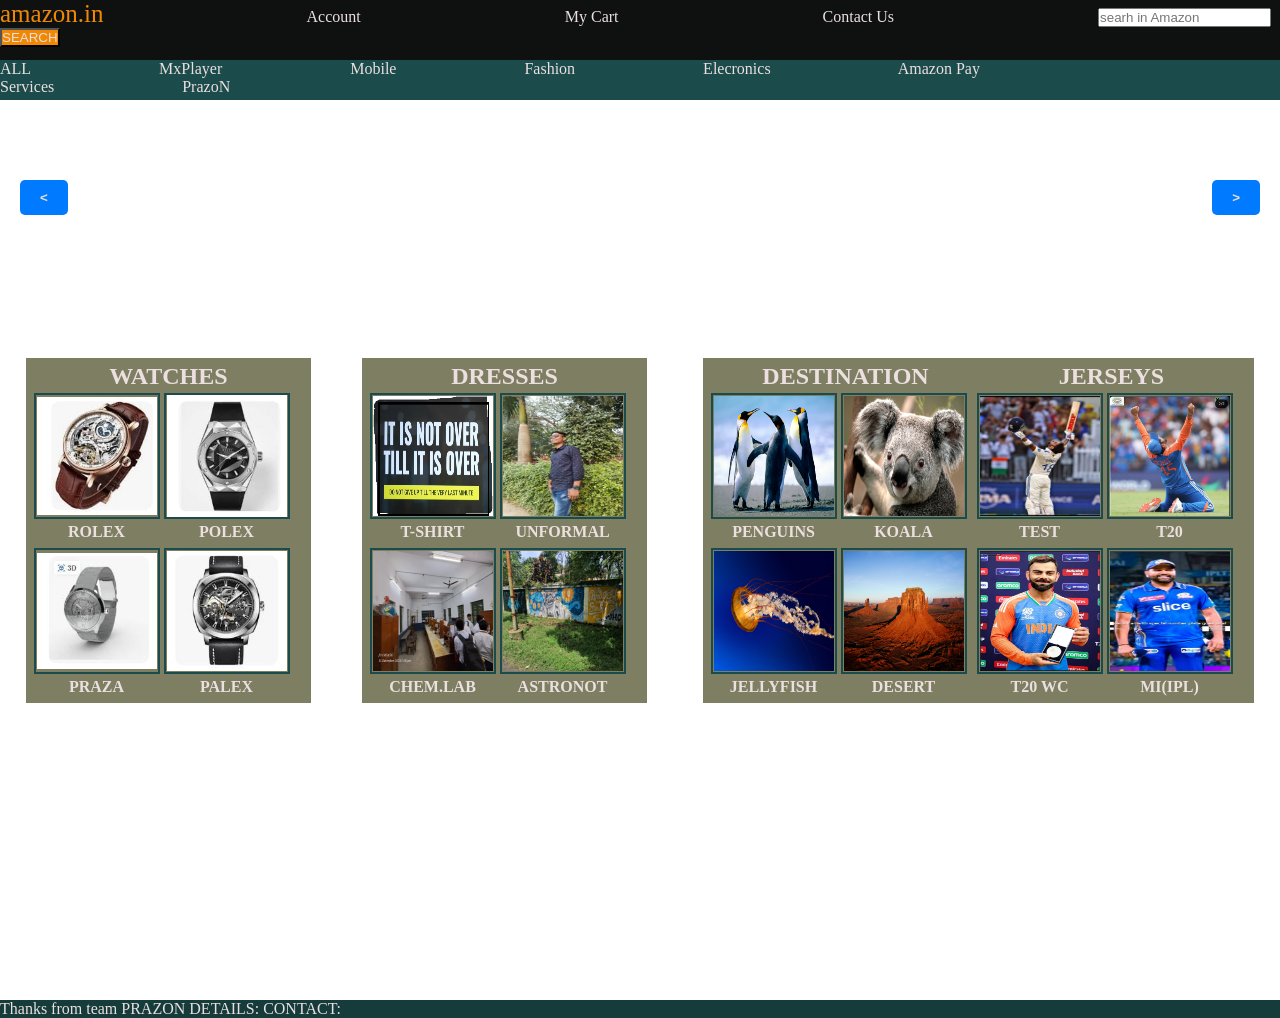
<file: index.html>
<!DOCTYPE html>
<html lang="en">
    <head>
        <meta charset="UTF-8">  
        <meta name="viewport" content="width=device-width, initial-scale=1.0">
        <title>PRAZON</title>
    <link rel="stylesheet" href="prazon.css">
    </head>
    <body>
      <script src="prazon.js"></script>
        <header>
        <div id="navbar">
            <a id="logo" href="p">amazon.in</a>
            <a href="p">Account</a>
            <a href="p">My Cart</a>
            <a href="p" target="_main">Contact Us</a>
            <input placeholder="searh in Amazon">
            <button id="src">SEARCH</button>
        </div>
        </header>
    <div id="functionbar">
        <a class="fun" href="b">ALL</a>
        <a class="fun" href="b">MxPlayer</a>
        <a class="fun" href="c">Mobile</a>
        <a class="fun" href="d">Fashion</a>
        <a class="fun" href="b">Elecronics</a>
        <a class="fun" href="b">Amazon Pay</a>
        <a class="fun" href="d">Services</a>
        <p id="exx">PrazoN</p>
    </div>  
  <div id="ccarea">    
    <div id="content">
        <button id="left"><b><</b></button>
        <button id="right"><b>></b></button>
    </div>
     <div id="banner">  
         <div class="wat" ><h2>WATCHES</h2>
           <div id="wa1sa">
              <div class="wach"><a class="wt" href="aw"><img src="wa1.jpeg" alt="WATCHES" width="120px"></a></div>
              <div class="wach"><a class="wt" href="aw"><img src="wa2.jpeg" alt="WATCHES" width="120px"></a></div>
              <div class="watext"><p class="wadwtxt"><h4>ROLEX</h4></p></div>
              <div class="watext"><p class="wadwtxt"><h4>POLEX</h4></p></div>
              <div class="wach"><a class="wt" href="aw"><img src="wa3.jpeg" alt="WATCHES" width="120px"></a></div>
              <div class="wach"><a class="wt" href="aw"><img src="wa4.jpeg" alt="WATCHES" width="120px"></a></div>
              <div class="watext"><p class="wadwtxt"><h4>PRAZA</h4></p></div>
              <div class="watext"><p class="wadwtxt"><h4>PALEX</h4></p></div>
            </div>   
         </div> 
         <!--next add -->
         <div class="dse">
            <h2>DRESSES</h2>
            <div id="dres">
              <div class="ds"><a class="drp" href="aw"><img src="MOZA.PNG" alt="DRESSES" height="120px" width="120px"></a></div>
              <div class="ds"><a class="drp" href="aw"><img src="PRAZA.jpeg" alt="DRESSES" height="120px" width="120px"></a></div>
              <div class="drtext"><p class="dwtxt"><h4>T-SHIRT</h4></p></div>
              <div class="drtext"><p class="dwtxt"><h4>UNFORMAL</h4></p></div>
              <div class="ds"><a class="drp" href="aw"><img src="chlab.jpeg" alt="DRESSES" height="120px" width="120px"></a></div>
              <div class="ds"><a class="drp" href="aw"><img src="ku.jpeg" alt="DRESSES" height="120px" width="120px"></a></div>
              <div class="drtext"><p class="dwtxt"><h4>CHEM.LAB</h4></p></div>
              <div class="drtext"><p class="dwtxt"><h4>ASTRONOT</h4></p></div>
            </div>
          </div>
          <!--next add -->
          <div class="mob">
            <h2>DESTINATION</h2>
            <div id="molis">
              <div class="mb"><a class="me" href="aw"><img src="Penguins.jpg" alt="MOBILES" height="120px" width="120px"></a></div>
              <div class="mb"><a class="me" href="aw"><img src="Koala.jpg" alt="MOBILES" height="120px" width="120px"></a></div>
              <div class="mbtext"><p class="mtxt"><h4>PENGUINS</h4></p></div>
              <div class="mbtext"><p class="mtxt"><h4>KOALA</h4></p></div>
              <div class="mb"><a class="me" href="aw"><img src="Jellyfish.jpg" alt="MOBILES" height="120px" width="120px"></a></div>
              <div class="mb"><a class="me" href="aw"><img src="Desert.jpg" alt="MOBILES" height="120px" width="120px"></a></div>
              <div class="mbtext"><p class="mtxt"><h4>JELLYFISH</h4></p></div>
              <div class="mbtext"><p class="mtxt"><h4>DESERT</h4></p></div>
            </div>
          </div>
          <!--next add -->
          <div class="jrs">
            <h2>JERSEYS</h2>
            <div id="jer">
              <div class="js"><a class="jt" href="aw"><img src="vk1.jpeg" alt="JERSEYS" height="120px"  width="120px"></a></div>
              <div class="js"><a class="jt" href="aw"><img src="rs1.jpeg" alt="JERSEYS" height="120px" width="120px"></a></div>
              <div class="jytext"><p class="jtxt"><h4>TEST</h4></p></div>
              <div class="jytext"><p class="jtxt"><h4>T20</h4></p></div>
              <div class="js"><a class="jt" href="aw"><img src="vk2.jpeg" alt="JERSEYS" height="120px" width="120px"></a></div>
              <div class="js"><a class="jt" href="aw"><img src="rs2.jpeg" alt="JERSEYS" height="120px" width="120px"></a></div>
              <div class="jytext"><p class="jtxt"><h4>T20 WC</h4></p></div>
              <div class="jytext"><p class="jtxt"><h4>MI(IPL)</h4></p></div>
            </div>
          </div>
          
     </div>      
  </div>      
<footer>Thanks from team PRAZON 
        DETAILS: 
        CONTACT: 
</footer>
</body> 
</html>
</file>
<file: prazon.css>
*{margin:0;
    padding:0;
    color:rgb(235, 223, 223);}
#navbar{height:60px;
    background-color: #0f1111;    
}
button{background-color:#f08804;}
#logo{color:#f08804;
    font-size: 25px;}
a{margin-right: 200px;
    text-decoration: none;}

#content{
    top: 100px;
    height: 60%;
    background-position: center;
    background-size: cover;
    animation: changebackground 30s ease-in-out 0s infinite normal;
}
@keyframes changebackground {
    0%   { background-image: url("top1.jpeg"); }
    17%  { background-image: url("top2.jpg"); }
    34%  { background-image: url("top3.jpg"); }
    51%  { background-image: url("top4.jpg"); }
    68% { background-image: url("top5.jpeg"); } 
    85% { background-image: url("top6.jpeg"); } 
    100% { background-image: url("top7.jpeg"); } 
  }
  
#functionbar{height:40px;
    background-color: #1b4b4b;    
}
.fun{
    margin-right: 124px;
    text-decoration: none;
    text-align: center;
}
#exx{
    display: inline;
}

#left{
        position: absolute;
        top: 180px;  
        left: 20px;   
        padding: 10px 20px;
        background: #007bff;
        color: white;
        border: none;
        border-radius: 5px;
        cursor: pointer;      
}
#right{
        position: absolute;
        top: 180px;   
        right: 20px;    
        padding: 10px 20px;
        background: #007bff;
        color: white;
        border: none;
        border-radius: 5px;
        cursor: pointer;      
}
.wat{
    text-align: center;
    height: 335px;
    width: 275px;
    padding: 5px;
    position: absolute;
    top:358px;
    left: 26px;
    background-color: rgb(126, 126, 98);
    color: #082020; 
}
.wt{
    height: 122px;
    width: 122px;
    
    border: 2px solid #1b4b4b;
    display: flex;
      justify-content: center;
      align-items: center;
      font-size: 20px;
      font-weight: bold;

}
#wa1sa{
    height: 295px;
    width: 250px;
    display: grid;
    grid-template-columns: 1fr 1fr; /* 2 columns */
    grid-template-rows: 1fr 1fr;    /* 2 rows */
    gap: 5px; 
    padding: 3px;
}
.wach{
    display: inline-block;
    height: 125px;
    width: 125px;
}
/*.wach2{
    display: inline-block;
    height: 125px;
    width: 125px;
}*/
#ccarea{
    height: 900px;
}
.watext{
    display: inline-block;
    height: 10px;
    width: 125px;
}
/*.watext2{
    display: inline-block;
    height: 10px;
    width: 125px;
}*/
.wadwtxt{
    text-align: center;
    color: #f08804;
}
#banner{
    display: flex;
   
    
    height: 355px;
    width: 100%;
}

/*next  banner*/


.dse{
    text-align: center;
    height: 335px;
    width: 275px;
    padding: 5px;
    position: absolute;
    top:358px;
    left: 362px;
    margin-right: 50px;
    background-color: rgb(126, 126, 98);
    color: #082020; 
}
.drp{
    height: 122px;
    width: 122px;
    
    border: 2px solid #1b4b4b;
    display: flex;
      justify-content: center;
      align-items: center;
      font-size: 20px;
      font-weight: bold;

}
#dres{
    height: 295px;
    width: 250px;
    display: grid;
    grid-template-columns: 1fr 1fr; /* 2 columns */
    grid-template-rows: 1fr 1fr;    /* 2 rows */
    gap: 5px; 
    padding: 3px;
}
.ds{
    display: inline-block;
    height: 125px;
    width: 125px;
}
/*.wach2{
    display: inline-block;
    height: 125px;
    width: 125px;
}*/
.drtext{
    display: inline-block;
    height: 10px;
    width: 125px;
}
/*.watext2{
    display: inline-block;
    height: 10px;
    width: 125px;
}*/
.dwtxt{
    text-align: center;
    color: #f08804;
}

/*next  banner*/


.mob{
    text-align: center;
    height: 335px;
    width: 275px;
    padding: 5px;
    position: absolute;
    top:358px;
    left: 703px;
    margin-right: 50px;
    background-color: rgb(126, 126, 98);
    color: #082020; 
}
.me{
    height: 122px;
    width: 122px;
    
    border: 2px solid #1b4b4b;
    display: flex;
      justify-content: center;
      align-items: center;
      font-size: 20px;
      font-weight: bold;

}
#molis{
    height: 295px;
    width: 250px;
    display: grid;
    grid-template-columns: 1fr 1fr; /* 2 columns */
    grid-template-rows: 1fr 1fr;    /* 2 rows */
    gap: 5px; 
    padding: 3px;
}
.mb{
    display: inline-block;
    height: 125px;
    width: 125px;
}
/*.wach2{
    display: inline-block;
    height: 125px;
    width: 125px;
}*/
.mbtext{
    display: inline-block;
    height: 10px;
    width: 125px;
}
/*.watext2{
    display: inline-block;
    height: 10px;
    width: 125px;
}*/
.mtxt{
    text-align: center;
    color: #f08804;
}

/*next  banner*/


.jrs{
    text-align: center;
    height: 335px;
    width: 275px;
    padding: 5px;
    position: absolute;
    top:358px;
    right:26px;
    background-color: rgb(126, 126, 98);
    color: #082020; 
}
.jt{
    height: 122px;
    width: 122px;
    
    border: 2px solid #1b4b4b;
    display: flex;
      justify-content: center;
      align-items: center;
      font-size: 20px;
      font-weight: bold;

}
#jer{
    height: 295px;
    width: 250px;
    display: grid;
    grid-template-columns: 1fr 1fr; /* 2 columns */
    grid-template-rows: 1fr 1fr;    /* 2 rows */
    gap: 5px; 
    padding: 3px;
}
.js{
    display: inline-block;
    height: 125px;
    width: 125px;
}
/*.wach2{
    display: inline-block;
    height: 125px;
    width: 125px;
}*/
.jytext{
    display: inline-block;
    height: 10px;
    width: 125px;
}
/*.watext2{
    display: inline-block;
    height: 10px;
    width: 125px;
}*/
.jtxt{
    text-align: center;
    color: #f08804;
}
footer{
    display: block;
    bottom: 0px;
    background-color: #153b3b;
}
</file>
